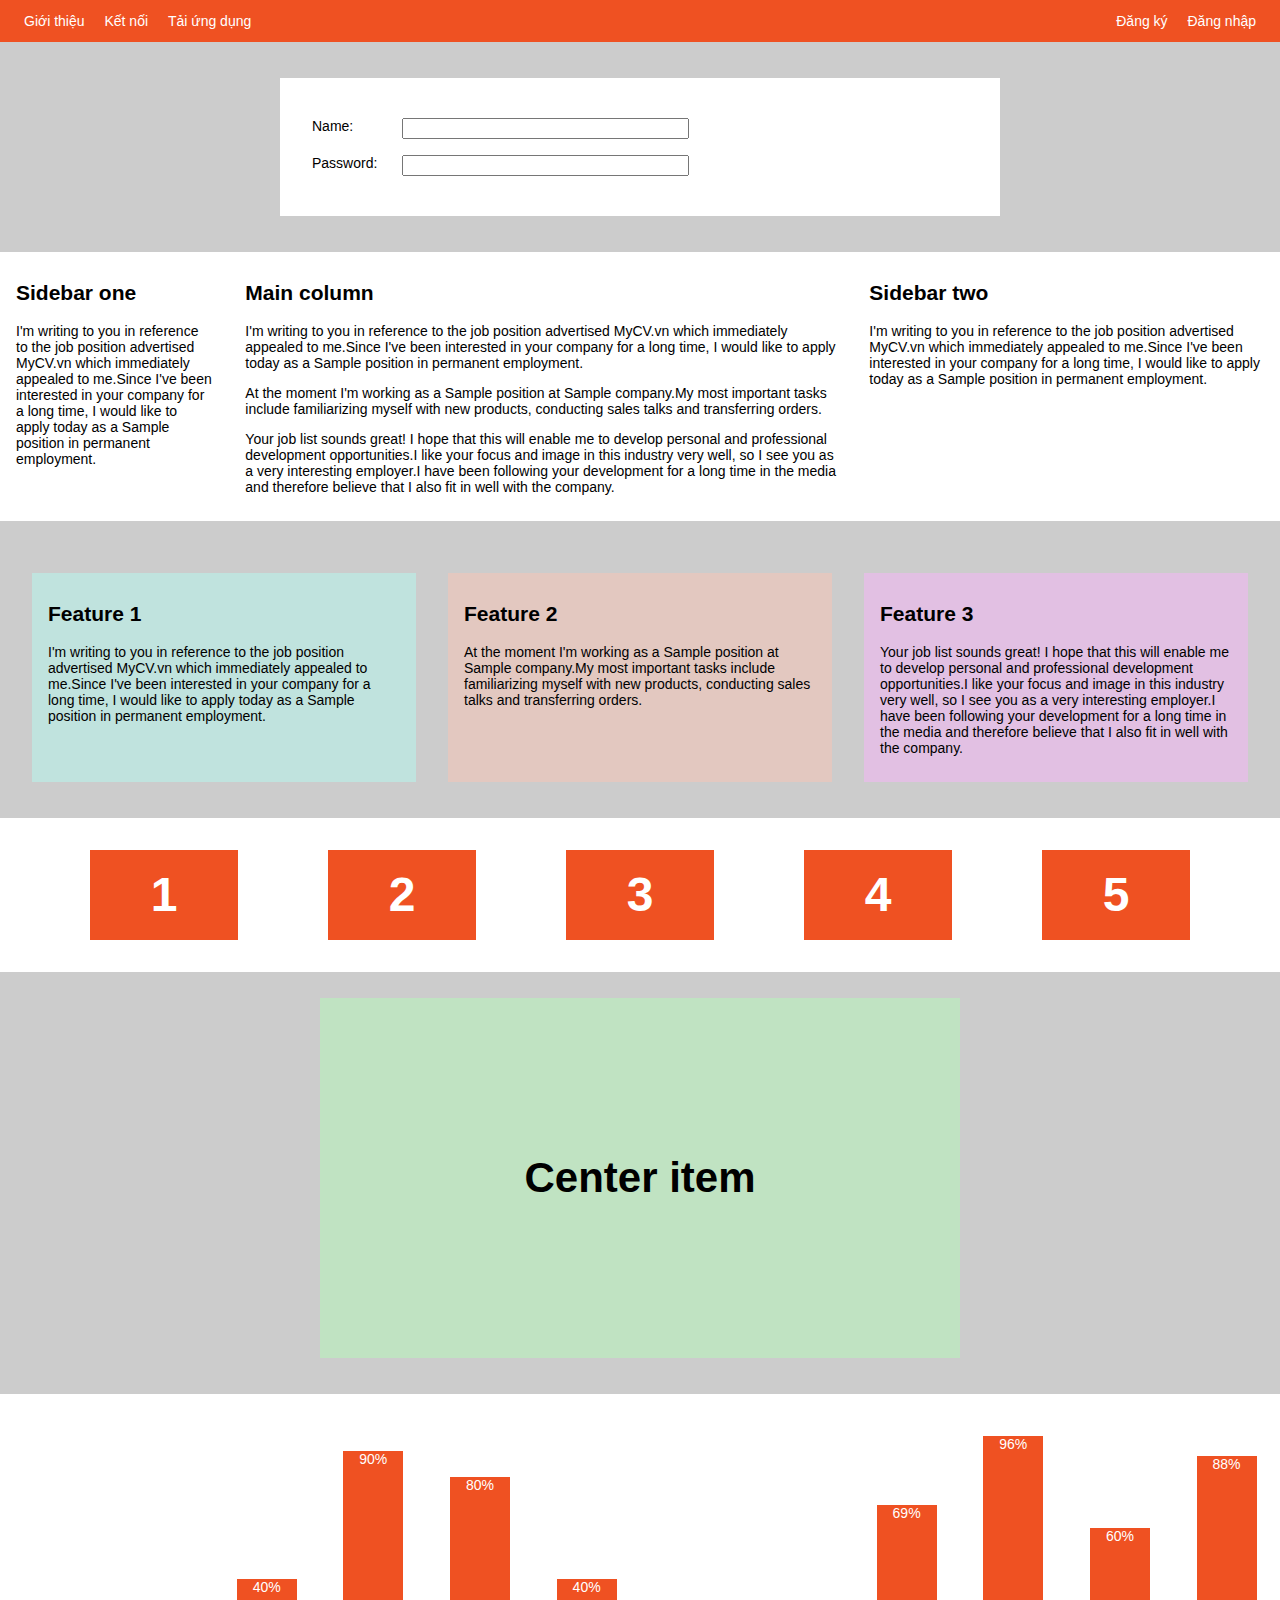
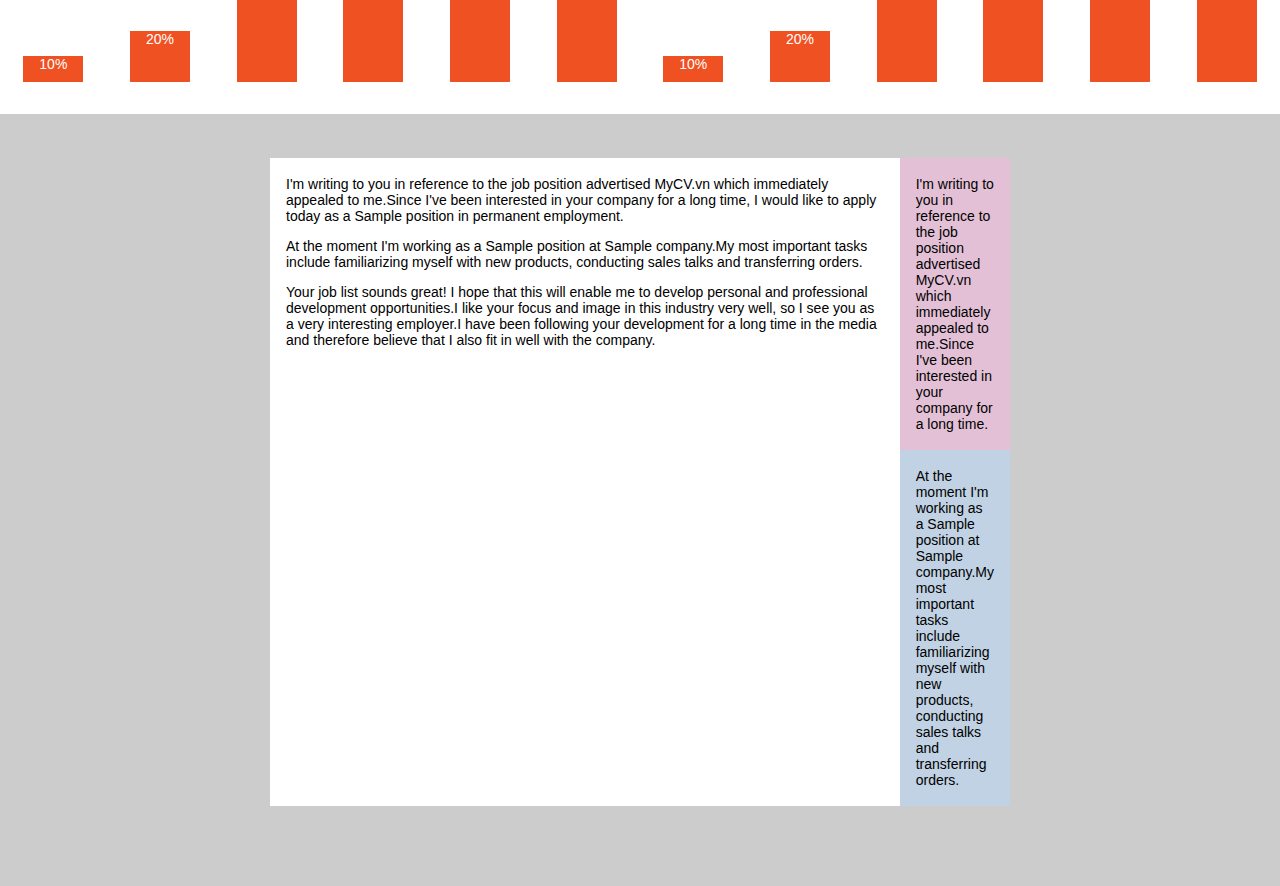
<file: FlexBox/index.html>
<!DOCTYPE html>
<html lang="en">

<head>
    <meta charset="UTF-8">
    <meta name="viewport" content="width=device-width, initial-scale=1.0">
    <title>Document</title>
    <link rel="stylesheet" href="main.css">
</head>

<body>
    <!-- Navbar  -->
    <div class="nav">
        <ul class="nav-list">
            <li class="nav-item">Giới thiệu</li>
            <li class="nav-item">Kết nối</li>
            <li class="nav-item">Tải ứng dụng</li>
        </ul>
        <ul class="nav-list">
            <li class="nav-item">Đăng ký</li>
            <li class="nav-item">Đăng nhập</li>
        </ul>
    </div>

    <!-- Form layout  -->
    <div class="form-container">
        <form action="" class="form">
            <div class="form__row">
                <label for="name" class="form__label">Name:</label>
                <input type="text" id="name" class="form__input">
            </div>
            <div class="form__row">
                <label for="password" class="form__label">Password:</label>
                <input type="password" class="form__input">
            </div>
        </form>
    </div>

    <!-- Column layout -->
    <div class="column-layout">
        <div class="column-item sidebar-one">
            <h2>Sidebar one</h2>
            <p>I'm writing to you in reference to the job position advertised MyCV.vn which immediately appealed to
                me.Since I've been interested in your company for a long time, I would like to apply today as a Sample
                position in permanent employment.</p>
        </div>

        <div class="column-item main-column">
            <h2>Main column</h2>
            <p>I'm writing to you in reference to the job position advertised MyCV.vn which immediately appealed to
                me.Since I've been interested in your company for a long time, I would like to apply today as a Sample
                position in permanent employment.</p>
            <p>At the moment I'm working as a Sample position at Sample company.My most important tasks include
                familiarizing myself with new products, conducting sales talks and transferring orders.</p>
            <p>Your job list sounds great! I hope that this will enable me to develop personal and professional
                development opportunities.I like your focus and image in this industry very well, so I see you as a very
                interesting employer.I have been following your development for a long time in the media and therefore
                believe that I also fit in well with the company.</p>
        </div>

        <div class="column-item sidebar-two">
            <h2>Sidebar two</h2>
            <p>I'm writing to you in reference to the job position advertised MyCV.vn which immediately appealed to
                me.Since I've been interested in your company for a long time, I would like to apply today as a Sample
                position in permanent employment.</p>
        </div>

    </div>

    <!-- Feature layout -->
    <div class="feature-layout">
        <div class="feature-item">
            <h2>Feature 1</h2>
            <p>I'm writing to you in reference to the job position advertised MyCV.vn which immediately appealed to
                me.Since I've been interested in your company for a long time, I would like to apply today as a Sample
                position in permanent employment.</p>
        </div>
        <div class="feature-item">
            <h2>Feature 2</h2>
            <p>At the moment I'm working as a Sample position at Sample company.My most important tasks include
                familiarizing myself with new products, conducting sales talks and transferring orders.</p>
        </div>
        <div class="feature-item">
            <h2>Feature 3</h2>
            <p>Your job list sounds great! I hope that this will enable me to develop personal and professional
                development opportunities.I like your focus and image in this industry very well, so I see you as a very
                interesting employer.I have been following your development for a long time in the media and therefore
                believe that I also fit in well with the company.</p>
        </div>
    </div>

    <!-- Wrap layout -->
    <div class="wrap-layout">
        <div class="wrap-layout__item">1</div>
        <div class="wrap-layout__item">2</div>
        <div class="wrap-layout__item">3</div>
        <div class="wrap-layout__item">4</div>
        <div class="wrap-layout__item">5</div>
    </div>

    <!-- Center layout -->
    <div class="center-layout">
        <h3 class="center-layout__item">Center item</h3>
    </div>

    <!-- Chart -->
    <div class="chart-layout">
        <div class="chart-layout__item" style="--percent: 10%">10%</div>
        <div class="chart-layout__item" style="--percent: 20%">20%</div>
        <div class="chart-layout__item" style="--percent: 40%">40%</div>
        <div class="chart-layout__item" style="--percent: 90%">90%</div>
        <div class="chart-layout__item" style="--percent: 80%">80%</div>
        <div class="chart-layout__item" style="--percent: 40%">40%</div>
        <div class="chart-layout__item" style="--percent: 10%">10%</div>
        <div class="chart-layout__item" style="--percent: 20%">20%</div>
        <div class="chart-layout__item" style="--percent: 69%">69%</div>
        <div class="chart-layout__item" style="--percent: 96%">96%</div>
        <div class="chart-layout__item" style="--percent: 60%">60%</div>
        <div class="chart-layout__item" style="--percent: 88%">88%</div>
    </div>

    <!-- End -->
    <div class="the-end">
        <div class="the-end__first">
            <p>I'm writing to you in reference to the job position advertised MyCV.vn which immediately appealed to
                me.Since I've been interested in your company for a long time, I would like to apply today as a Sample
                position in permanent employment.</p>
            <p>At the moment I'm working as a Sample position at Sample company.My most important tasks include
                familiarizing myself with new products, conducting sales talks and transferring orders.</p>
            <p>Your job list sounds great! I hope that this will enable me to develop personal and professional
                development opportunities.I like your focus and image in this industry very well, so I see you as a very
                interesting employer.I have been following your development for a long time in the media and therefore
                believe that I also fit in well with the company.</p>
        </div>
        <div class="the-end__second">
            <div class="the-end__second-one">
                <p>I'm writing to you in reference to the job position advertised MyCV.vn which immediately appealed to
                    me.Since I've been interested in your company for a long time.</p>
            </div>
            <div class="the-end__second-two">
                <p>At the moment I'm working as a Sample position at Sample company.My most important tasks include
                    familiarizing myself with new products, conducting sales talks and transferring orders.</p>
            </div>

</body>

</html>
</file>
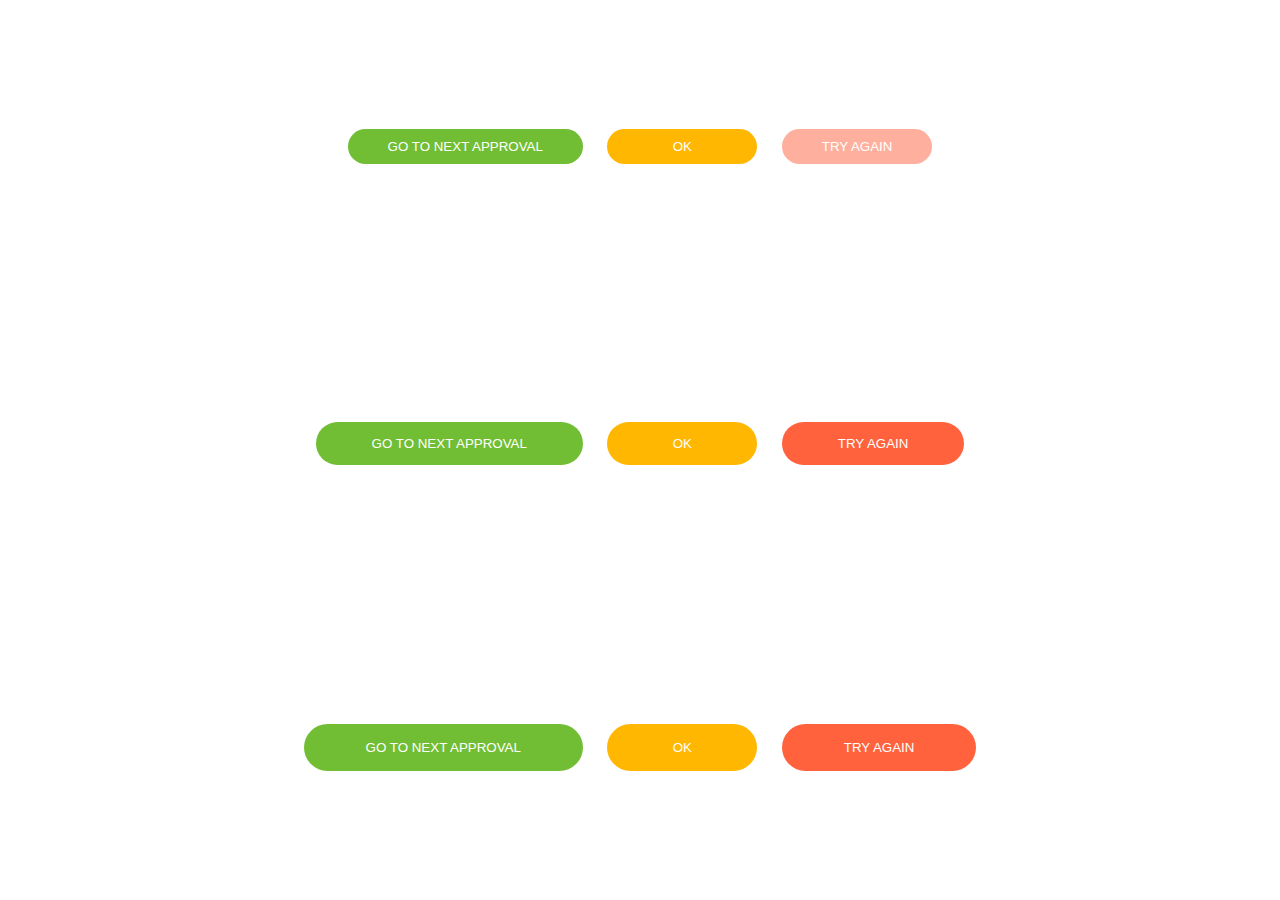
<file: Bem/Button/index.html>
<!DOCTYPE html>
<html lang="en">

<head>
    <meta charset="UTF-8">
    <meta name="viewport" content="width=device-width, initial-scale=1.0">
    <title>BEM</title>
    <link rel="stylesheet" href="style.css">
</head>

<body>
    <div>
        <button class="btn btn--size-s btn--success">GO TO NEXT APPROVAL</button>
        <button class="btn btn--size-s btn--warning">OK</button>
        <button class="btn btn--size-s btn--danger btn--disabled">TRY AGAIN</button>
    </div>
    <div>
        <button class="btn btn--size-m btn--success">GO TO NEXT APPROVAL</button>
        <button class="btn btn--size-m btn--warning">OK</button>
        <button class="btn btn--size-m btn--danger">TRY AGAIN</button>
    </div>
    <div>
        <button class="btn btn--size-l btn--success">GO TO NEXT APPROVAL</button>
        <button class="btn btn--size-l btn--warning">OK</button>
        <button class="btn btn--size-l btn--danger">TRY AGAIN</button>
    </div>

</body>

</html>
</file>
<file: FlexBox/main.css>
* {
    box-sizing: border-box;
}

html,
body {
    margin: 0;
    padding: 0;
    font-size: 14px;
    font-family: Arial, Helvetica, sans-serif;
}

body {
    background-color: #ccc;
}

/* Navbar */
.nav {
    min-height: 42px;
    background-color: #ef5122;
    display: flex;
    justify-content: space-between;
}

.nav-list {
    padding-left: 0;
    margin: auto 16px;
}

.nav-item {
    color: #fff;
    list-style: none;
    margin: 0 8px;
    display: inline-block;
}

/* Form layout */
.form-container {
    max-width: 720px;
    padding: 32px;
    margin: 36px auto 0 auto;
    background-color: #fff;
}

.form__row {
    padding: 8px 0;
    display: flex;
}

.form__label {
    min-width: 90px;
}

.form__input {
    flex: 0.5;
}

/* Column layout */
.column-layout {
    margin-top: 36px;
    padding: 12px 0;
    background-color: #fff;
    display: flex;
}

.column-item {
    padding: 0 16px;
    flex: 1;
}

.sidebar-one {
    flex: 1;
}

.sidebar-two {
    flex: 2;
}

.main-column {
    flex: 3;
}

/* Feature layout  */
.feature-layout {
    margin-top: 36px;
    display: flex;
    justify-content: space-evenly;
}

.feature-item {
    padding: 12px 16px;
    margin-top: 16px;
    flex-basis: 30%;
}

.feature-item:nth-child(1) {
    background-color: rgb(192, 227, 222);
}

.feature-item:nth-child(2) {
    background-color: rgb(227, 200, 192);
}

.feature-item:nth-child(3) {
    background-color: rgb(226, 192, 227);
}

/* Wrap layout  */
.wrap-layout {
    background-color: #fff;
    margin-top: 36px;
    padding: 12px 0px 32px 0px;
    display: flex;
    justify-content: space-evenly;
    flex-wrap: wrap;
}

.wrap-layout__item {
    width: 148px;
    height: 90px;
    color: #fff;
    text-align: center;
    line-height: 90px;
    font-size: 48px;
    font-weight: 700;
    margin-top: 20px;
    background-color: #ef5122;
}

/* Center layout  */
.center-layout {
    background-color: rgb(192, 227, 194);
    margin: 26px auto 0 auto;
    padding: 32px 0;
    max-width: 640px;
    height: 360px;
    display: flex;
}

.center-layout__item {
    font-size: 42px;
    font-weight: 700;
    margin: auto;
}

/* Chart  */
.chart-layout {
    margin: 36px auto 0 auto;
    padding: 32px 0;
    height: 320px;
    background-color: #fff;
    display: flex;
    justify-content: space-around;
}

.chart-layout__item {
    align-self: flex-end;
    width: 60px;
    color: #fff;
    text-align: center;
    height: var(--percent);
    background-color: #ef5122;
    animation: growth ease-in 0.6s;
}

@keyframes growth {
    from {
        opacity: 0;
        height: calc(var(--percent)- 50%);
    }
    to {
        opacity: 1;
        height: calc(var(--percent));
    }
}

/* END  */
.the-end {
    margin: 12px auto 48px auto;
    padding: 32px 0;
    max-width: 740px;
    min-height: 360px;
    display: flex;
}

.the-end__first {
    padding: 4px 16px;
    background-color: #fff;
}

.the-end__second {
    flex: 1;
    display: flex;
    flex-direction: column;
}

.the-end__second-one {
    padding: 4px 16px;
    background-color: rgb(227, 192, 214);
    flex: 1;
}

.the-end__second-two {
    padding: 4px 16px;
    background-color: rgb(192, 210, 227);
    flex: 1;
}
</file>
<file: Bem/Button/style.css>
* {
    padding: 0;
    margin: 0;
}

body {
    height: 100vh;
    display: flex;
    font-family: Arial, Helvetica, sans-serif;
    flex-direction: column;
}

body > div {
    margin: auto;
}

/* Css chung button  */
.btn {
    display: inline-block;
    text-decoration: none;
    background-color: transparent;
    border: none;
    outline: none;
    color: #fff;
    padding: 12px 48px; /* tao do day button  */
    border-radius: 50px;
    cursor: pointer;
    min-width: 150px; /* chieu dai toi thieu cua 1 button  */
    transition: opacity 0.2s ease;
}

/* Khoang cach giua cac button  */
.btn + .btn {
    margin-left: 20px;
}

/* size button  */
.btn--size-s {
    padding: 10px 40px;
}

.btn--size-m {
    padding: 14px 56px;
}

.btn--size-l {
    padding: 16px 62px;
}

/* hieu ung  */
.btn:hover {
    opacity: 0.8;
}

/* modified css  */
.btn--success {
    background-color: #71be34;
}

.btn--warning {
    background-color: #ffb702;
}

.btn--danger {
    background-color: #ff623d;
}

/* disabled */
.btn--disabled {
    opacity: 0.5 !important;
    cursor: default;
}
</file>
